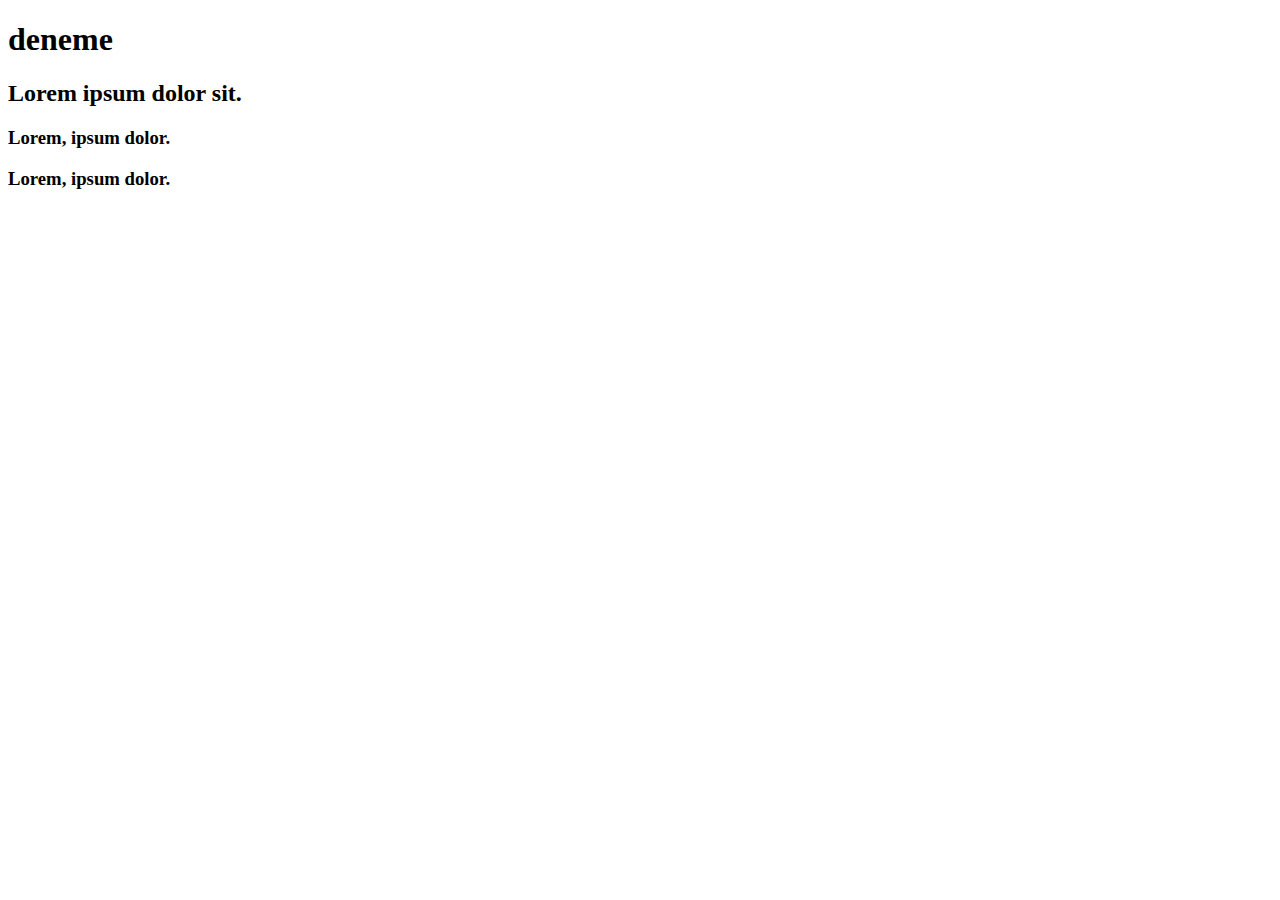
<file: index.html>
<!DOCTYPE html>
<html lang="en">
  <head>
    <meta charset="UTF-8" />
    <meta name="viewport" content="width=device-width, initial-scale=1.0" />
    <title>Document</title>
  </head>
  <body>
    <h1>deneme</h1>
    <h2>Lorem ipsum dolor sit.</h2>
    <h3>Lorem, ipsum dolor.</h3>
    <h3>Lorem, ipsum dolor.</h3>
  </body>
</html>
</file>
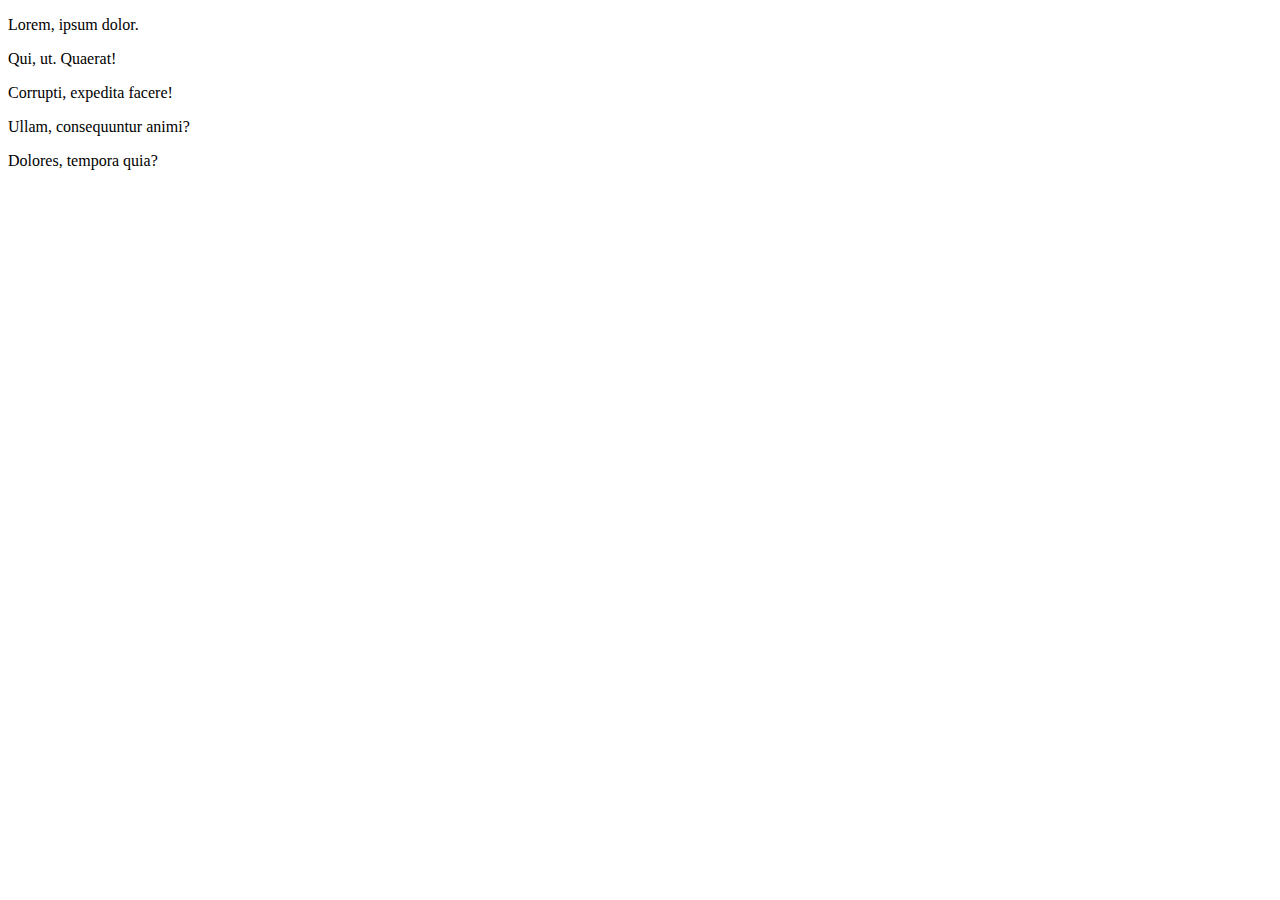
<file: test.html>
<!DOCTYPE html>
<html lang="en">
  <head>
    <meta charset="UTF-8" />
    <meta name="viewport" content="width=device-width, initial-scale=1.0" />
    <title>Document</title>
  </head>
  <body>
    <p>Lorem, ipsum dolor.</p>
    <p>Qui, ut. Quaerat!</p>
    <p>Corrupti, expedita facere!</p>
    <p>Ullam, consequuntur animi?</p>
    <p>Dolores, tempora quia?</p>
  </body>
</html>
</file>
